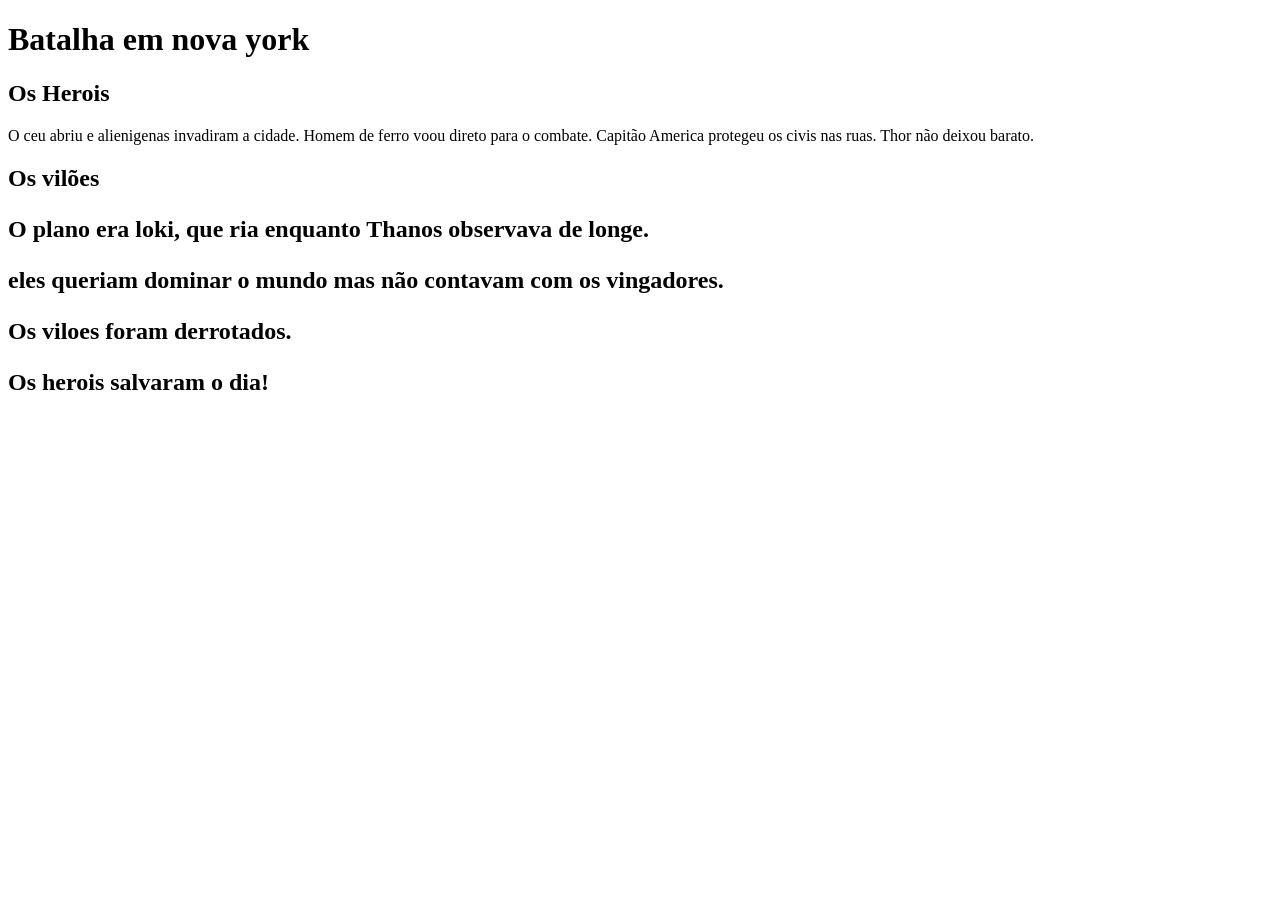
<file: Batalha/index.html>
<!DOCTYPE html>
<html lang="pt-br">
<head>
    <meta charset="UTF-8">
    <meta name="viewport" content="width=device-width, initial-scale=1.0">
    <title>Document</title>
</head>
<body>
   <meta charset="UTF-8">
   <meta name="viewport" content="width=device-width, initial-scale=1.0">
   <link rel="stylesheet" href="">
   <title>Batalha</title>
</head>
</body>
 <h1 id="titulo">Batalha em nova york</h1>
 <h2 class="heroi"> Os Herois </h2>
 <p class="texto">O ceu abriu e alienigenas invadiram a cidade. Homem de ferro voou direto para o combate. Capitão America protegeu os civis nas ruas. Thor não deixou barato.<p>
 <h2 class="vilao"> Os vilões <h2>
 <p class="texto 2">O plano era loki, que ria enquanto Thanos observava de longe. <p>
 <p>eles queriam dominar o mundo mas não contavam com os vingadores. <p>
<p>Os viloes foram derrotados.</p>
<p>Os herois salvaram o dia!</p>







</html>
</file>
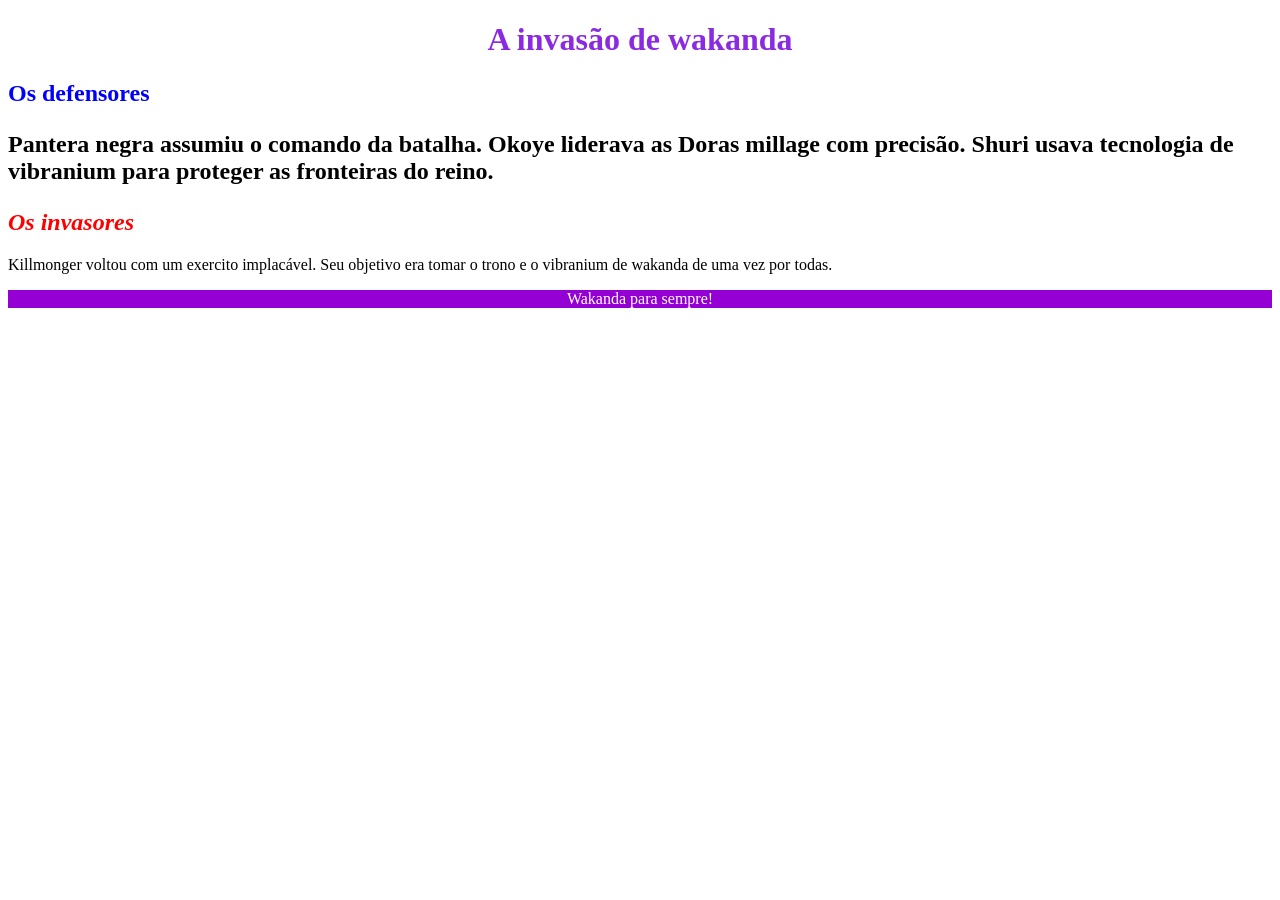
<file: Class ID/index.html>
<!DOCTYPE html>
<html lang="pt-br">
<head>
    <meta charset="UTF-8">
    <meta name="viewport" content="width=device-width, initial-scale=1.0">
    <title>Document</title>
</head>
<body>
<meta charset="UTF-8">
<meta name="viewport"content="width-device-width, initial-scale=1.0">
<link rel="stylesheet" href="style.css">
<head>
<body>
    <h1 id="titulo">A invasão de wakanda</h1>
    <h2 class="heroi"> Os defensores <h2>
    <p> Pantera negra assumiu o comando da batalha. Okoye liderava as Doras millage com precisão. Shuri usava tecnologia de vibranium para proteger as fronteiras do reino.<p>
    <h2 class="vilao"> Os invasores</h2>
    <p>Killmonger voltou com um exercito implacável. Seu objetivo era tomar o trono e o vibranium de wakanda de uma vez por todas.</p>
    <p id="frase-final"> Wakanda para sempre!<p>

    </body>
    </html>
</file>
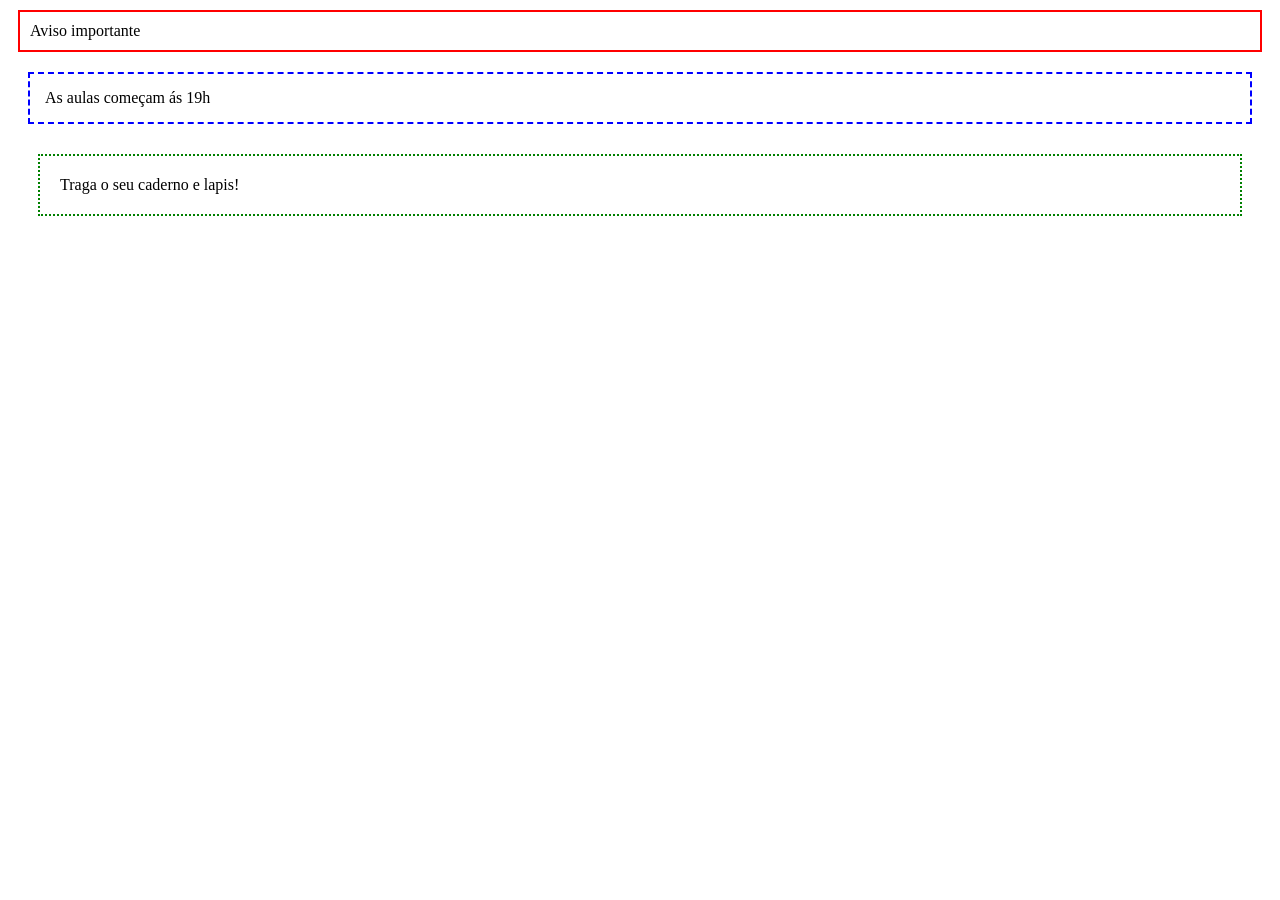
<file: Exercicio Modelo de Caixa/index.html>
<!DOCTYPE html>
<html lang="pt-br">
<head>
    <meta charset="UTF-8">
    <meta name="viewport" content="width=device-width, initial-scale=1.0">
    <link rel="stylesheet" href="style.css">
    <title>Exercicio modelo de caixa</title>
</head>
<body>
    <p class="aviso">Aviso importante</p>
    <p class="mensagem">As aulas começam ás 19h</p>
    <p class="obs">Traga o seu caderno e lapis!</p>
</body>
</html>
</file>
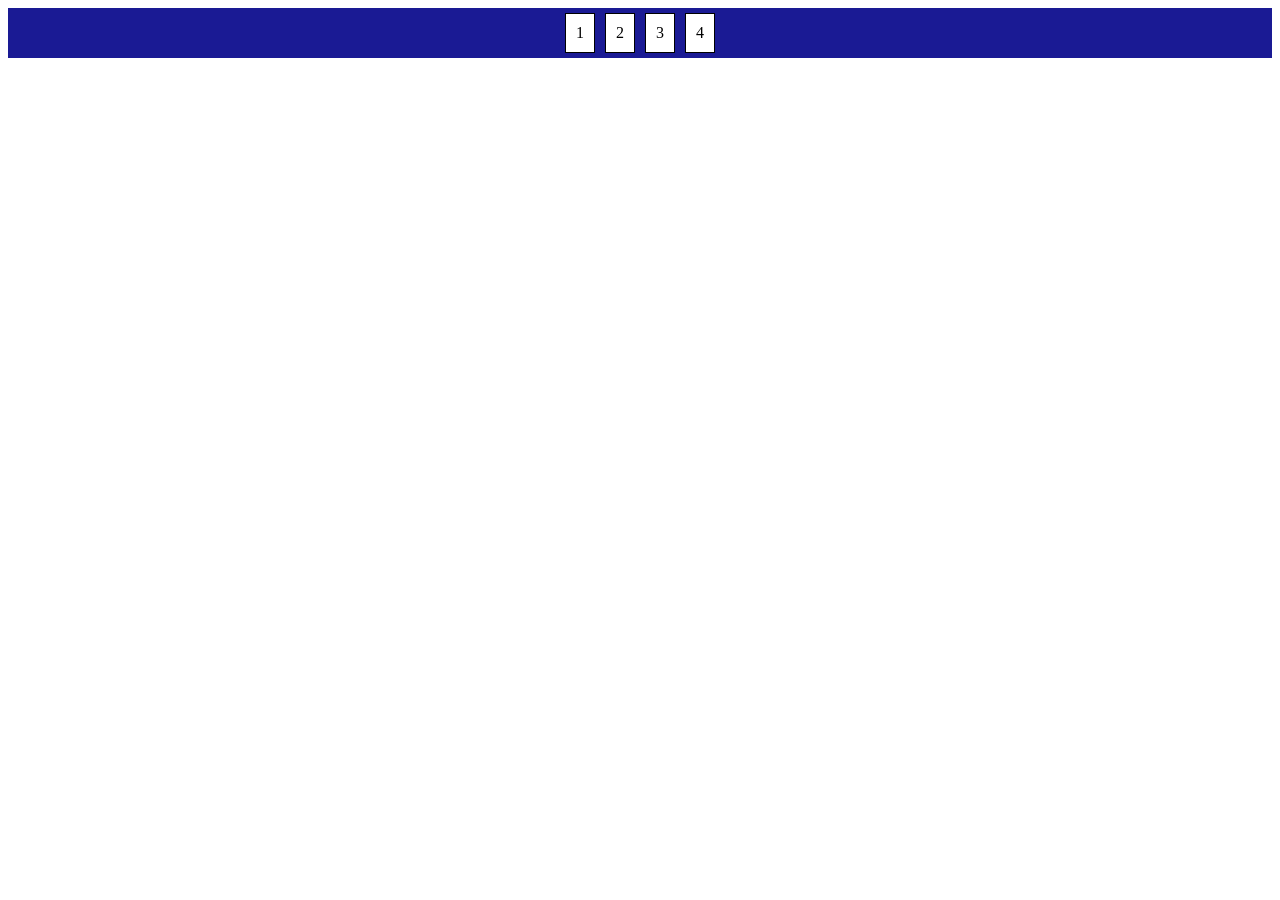
<file: flex box/index.html>
<!DOCTYPE html>
<html lang="pt-br">
<head>
    <meta charset="UTF-8">
    <meta name="viewport" content="width=device-width, initial-scale=1.0">
    <title>Document</title>
    <link rel="stylesheet" href="style.css">
</head>
<body>
    
<div class="pai">
<div>1</div>
<div>2</div>
<div>3</div>
<div>4</div>





</div>




</body>
</html>
</file>
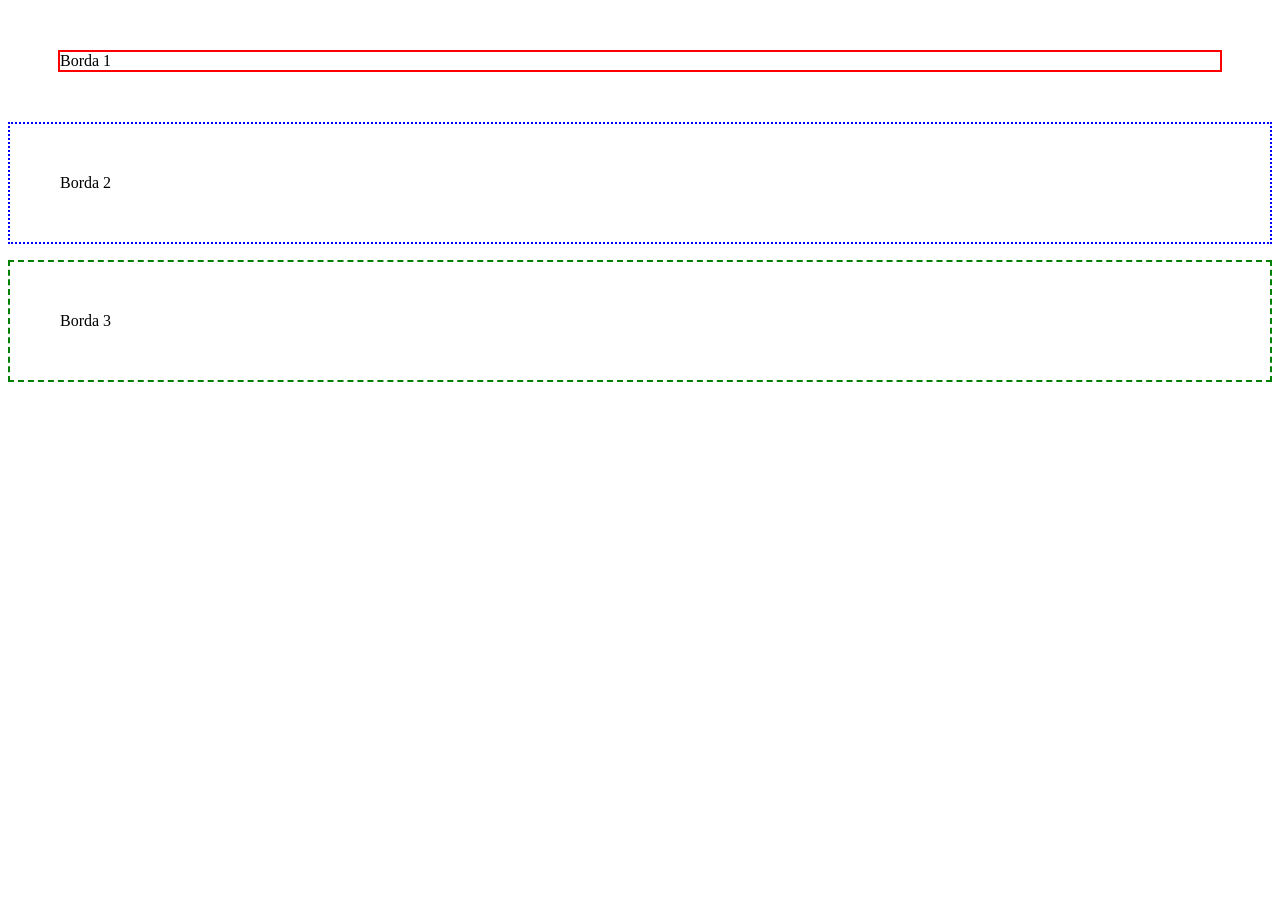
<file: Modelo de caixa/index.html>
<!DOCTYPE html>
<html lang="pt-br">
<head>
    <meta charset="UTF-8">
    <meta name="viewport" content="width=device-width, initial-scale=1.0">
    <link rel="stylesheet" href="style.css">
    <title>Modelo de caixa</title>
</head>
<body>
<p class="Borda1"> Borda 1</p>
<p class="Borda2"> Borda 2</p>
<p class="Borda3"> Borda 3</p>




</body>
</html>
</file>
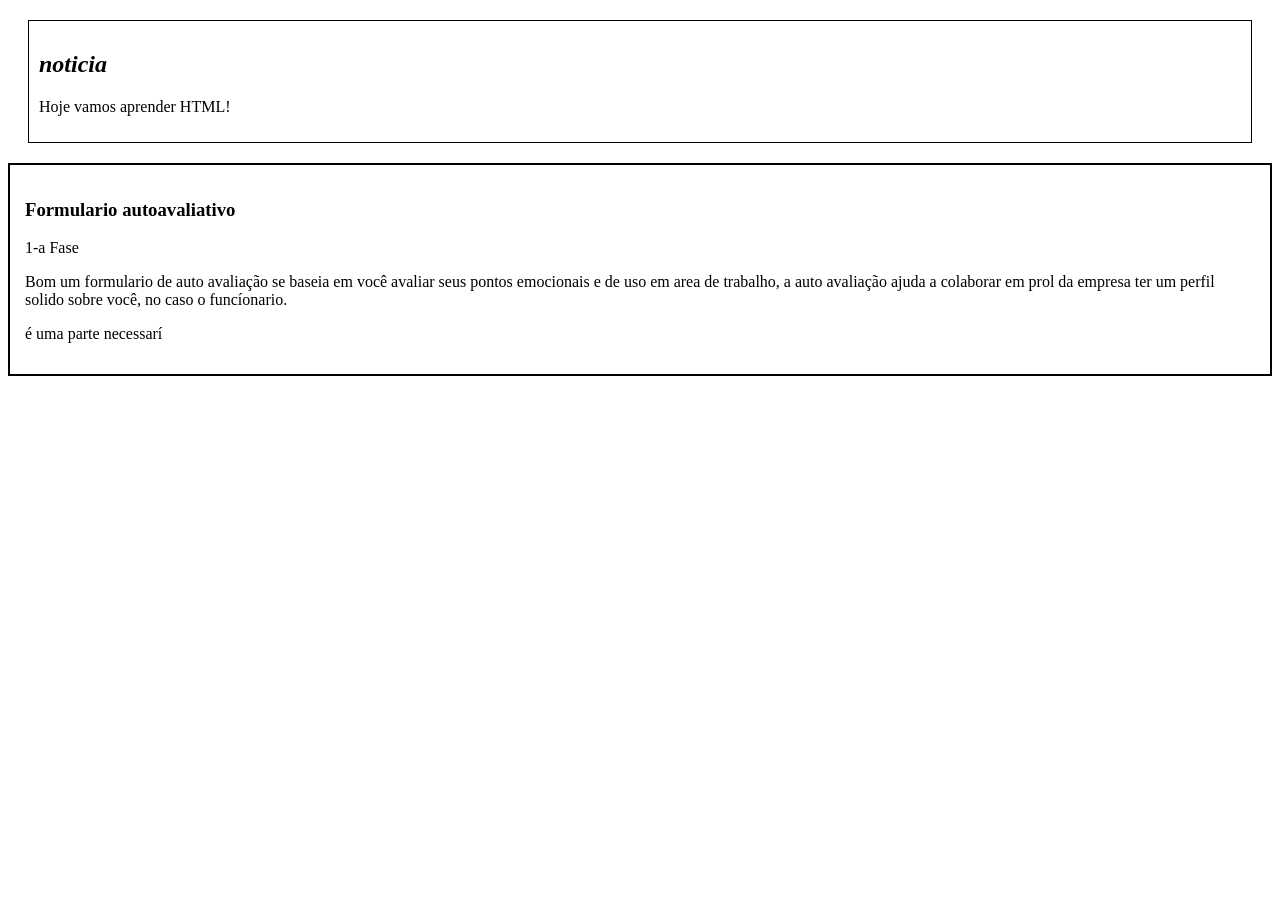
<file: teste/index.html>
<!DOCTYPE html>
<html lang="pt-br">
<head>
    <meta charset="UTF-8">
    <meta name="viewport" content="width=device-width, initial-scale=1.0">
    <title>Document</title>
    <link rel="stylesheet" href="style.css">
</head>
<body>
 <div class="caixa">
<h2>noticia</h2>
<p>Hoje vamos aprender HTML!</p></div>
<div class="caixa2">
<h3>Formulario autoavaliativo</h3>
<p>1-a Fase</p>
<p>Bom um formulario de auto avaliação se baseia em você avaliar seus pontos emocionais e de uso em area de trabalho,
 a auto avaliação ajuda a colaborar em prol da empresa ter um perfil solido sobre você, no caso o funcíonario.</p>
<p>é uma parte necessarí<p>

</div>
</body>
</html>
</file>
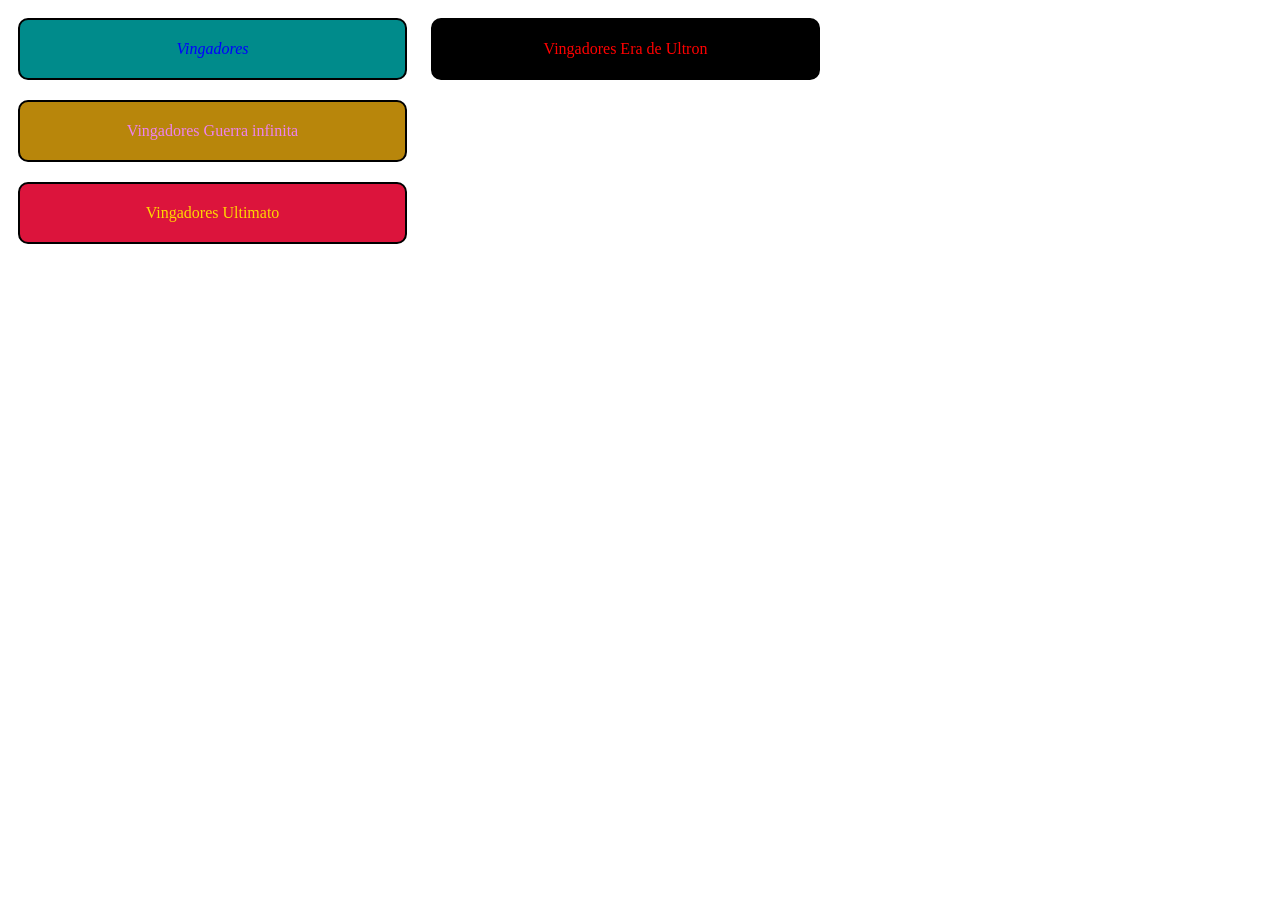
<file: teste/index2.html>
<!DOCTYPE html>
<html lang="pt-br">
<head>
    <meta charset="UTF-8">
    <meta name="viewport" content="width=device-width, initial-scale=1.0">
    <title>Criando caixas</title>
     <link rel="stylesheet" href="style2.css">
</head>
<body>
<div class="filme1">Vingadores</div> 
<div class="filme2">Vingadores Era de Ultron</div> 
<div class="filme3">Vingadores Guerra infinita</div> 
<div class="filme4">Vingadores Ultimato</div>
</body>
</html>
</file>
<file: Class ID/style.css>
.heroi{
color: blue;
font-size: 1.5m;
}
.vilao{
color: red;
font-style: italic;
}
#titulo{
color: blueviolet;
text-align: center;
}
#frase-final{
background-color: darkviolet;
color: white;
text-align: center;
}
</file>
<file: Exercicio Modelo de Caixa/style.css>
.aviso{
border: 2px solid red;
margin: 10px;
padding: 10px;
}
.mensagem{
border: 2px dashed blue;
margin: 20px;
padding: 15px;
}
.obs{
border: 2px dotted green;
margin: 30px;
padding: 20px;
}
</file>
<file: flex box/style.css>
.pai{
display: flex;
background-color: rgb(26, 26, 148);
flex-direction: row;
flex-wrap: nowrap;
justify-content: center;
}


.pai div{
background-color: white;
border: solid 1px black;
padding: 10px;
margin: 5px;
text-align: center;


}
</file>
<file: Modelo de caixa/style.css>
.Borda1 {
 border:solid 2px red;
 margin-left: 50px;
margin-bottom:50px;
margin-right:50px;
margin-top:50px;
}
.Borda2{
border: dotted 2px blue;
padding-top:50px;
padding-bottom:50px;
padding-left:50px;
}
.Borda3{
border: dashed 2px green;
padding: 50px 50px 50px 50px;
}
</file>
<file: teste/style.css>
.caixa{
border: 1px solid black;
padding: 10px;
margin: 20px;
}
.caixa2{
border: 2px solid black;
padding: 15px;
margin-top: 15px;
}
h2{
font-style: oblique;
color: black
}
</file>
<file: teste/style2.css>
.filme1{
 border: 2px solid black;
 padding: 20px;
 margin: 10px;
 display: inline-block;
 font-style: italic;
 color: blue;
 background-color: darkcyan;
 border-radius: 10px;
 width: 345px;
 text-align: center;
}
.filme2{
border: 2px solid black;
padding: 20px;
margin: 10px;
display: inline-block;
color: red;
background-color: black;
border-radius: 10px;
width: 345px;
text-align: center;
}
.filme3{
border: 2px solid black;
padding: 20px;
margin: 10px;
color: violet;
background-color: darkgoldenrod;
border-radius: 10px;
width: 345px;
text-align: center;
}
.filme4{
border: 2px solid black;
padding: 20px;
margin: 10px;
display: inline-block;
color: gold;
background-color: crimson;
border-radius: 10px;
width: 345px;
text-align: center;
}
</file>
